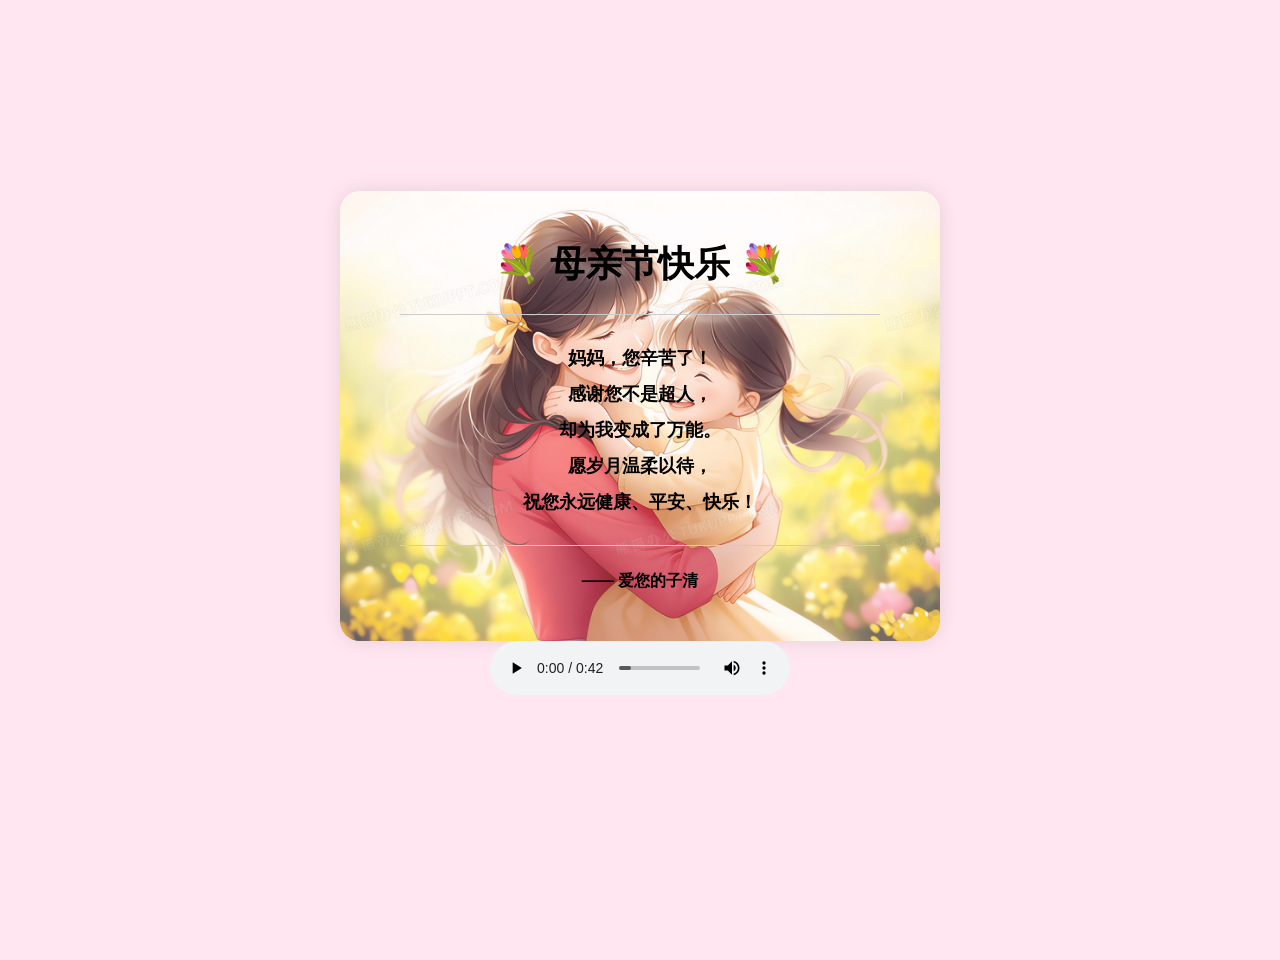
<file: index.html>
<!DOCTYPE html>
<html lang="zh-CN">
<head>
    <meta charset="UTF-8">
    <meta name="viewport" content="width=device-width, initial-scale=1.0">
    <title>母亲节快乐贺卡</title>
    <link rel="stylesheet" href="style.css">
    <style>
        body {
            display: flex;
            flex-direction: column;
            justify-content: center;
            align-items: center;
            min-height: 100vh;
            margin: 0;
            transform: translateY(-35px);
        }

        /* 飘落爱心、小花特效 */
        .fall {
            position: fixed;
            top: -50px;
            color: #ff69b4;
            font-size: 20px;
            opacity: 0.7;
            pointer-events: none;
            animation: fall linear infinite;
        }

        @keyframes fall {
            0% {
                transform: translateY(0) rotate(0deg);
                opacity: 0.8;
            }
            100% {
                transform: translateY(100vh) rotate(360deg);
                opacity: 0;
            }
        }
    </style>
</head>
<body>
    <!-- 2. 贺卡主体 -->
    <div class="card">
        <!-- 背景图片：引用你文件夹里的 picture.jpg -->
        <img class="bg-img" src="picture.jpg" alt="母亲节背景">
        
        <!-- 文字内容叠加层 -->
        <div class="card-content">
            <h1 style="color:#000;font-weight:bold;">💐 母亲节快乐 💐</h1>
            <div class="line"></div>
            <div class="wish" style="color:#000;font-weight:bold;">
                妈妈，您辛苦了！<br>
                感谢您不是超人，<br>
                却为我变成了万能。<br>
                愿岁月温柔以待，<br>
                祝您永远健康、平安、快乐！
            </div>
            <div class="line"></div>
            <p class="sign" style="color:#000;font-weight:bold;">—— 爱您的子清</p>
        </div>
    </div>

    <!-- 3. 音频播放器 -->
    <div class="audio-box">
        <audio controls loop>
            <source src="music.mp3" type="audio/mpeg">
            您的浏览器不支持音频播放
        
    </div>

    <!-- 飘落爱心+花束 JS特效 -->
    <script>
        // 爱心和小花符号
        var emojis = ['❤️','💕','💖','💐','🌸','🌷'];
        setInterval(function(){
            var e = document.createElement('div');
            e.className = 'fall';
            e.innerText = emojis[Math.floor(Math.random()*emojis.length)];
            // 随机横向位置
            e.style.left = Math.random()*100 + 'vw';
            // 随机大小
            e.style.fontSize = Math.random()*15 + 15 + 'px';
            // 随机下落速度
            e.style.animationDuration = Math.random()*5 + 5 + 's';
            document.body.appendChild(e);
            // 掉落后删除
            setTimeout(()=>e.remove(),10000);
        },300);
    </script>

</body>
</html>
</file>
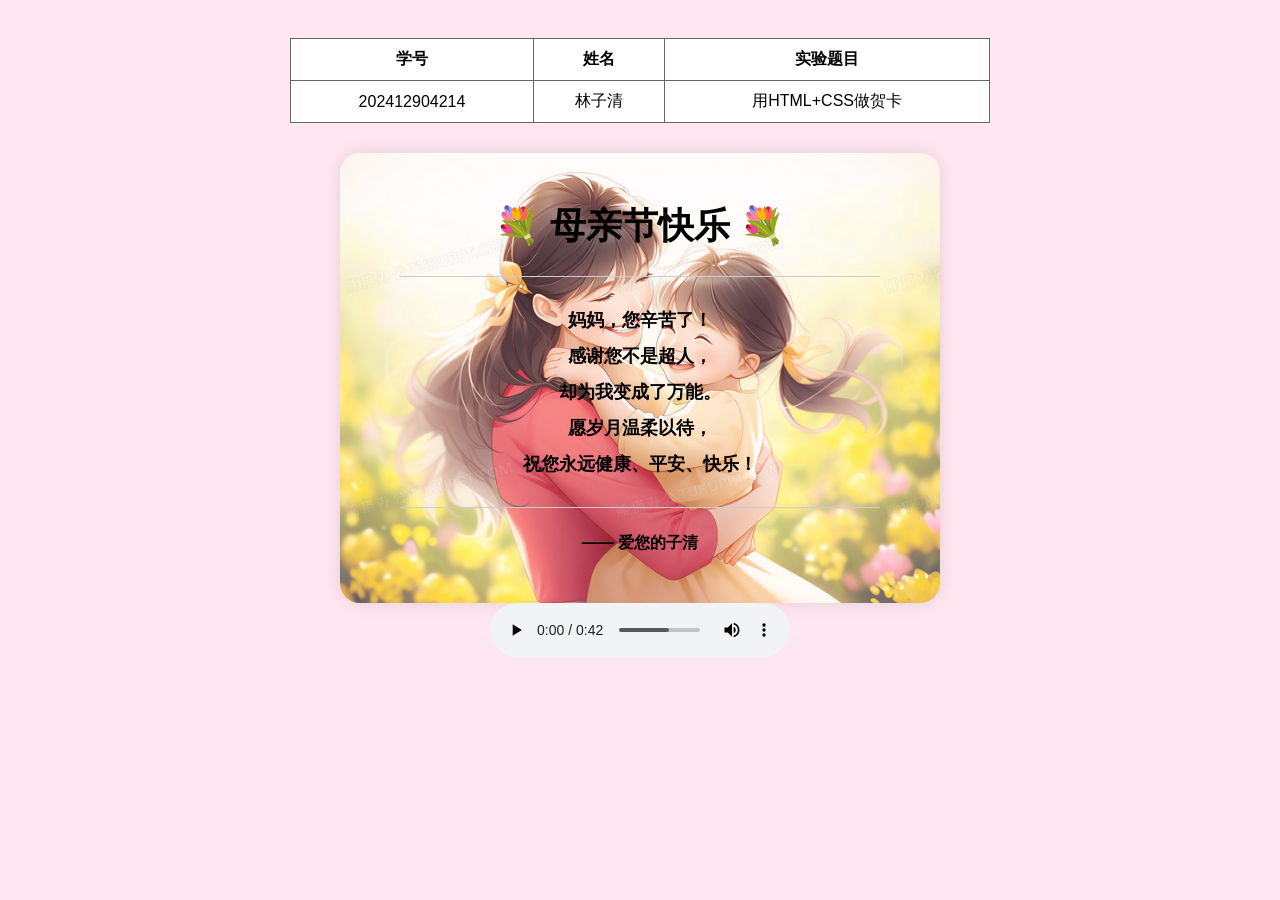
<file: card.html>
<!DOCTYPE html>
<html lang="zh-CN">
<head>
    <meta charset="UTF-8">
    <meta name="viewport" content="width=device-width, initial-scale=1.0">
    <title>母亲节快乐贺卡</title>
    <link rel="stylesheet" href="style.css">
    <style>
        /* 飘落爱心、小花特效 */
        .fall {
            position: fixed;
            top: -50px;
            color: #ff69b4;
            font-size: 20px;
            opacity: 0.7;
            pointer-events: none;
            animation: fall linear infinite;
        }

        @keyframes fall {
            0% {
                transform: translateY(0) rotate(0deg);
                opacity: 0.8;
            }
            100% {
                transform: translateY(100vh) rotate(360deg);
                opacity: 0;
            }
        }
    </style>
</head>
<body>
    <!-- 1. 作业要求的信息表格 -->
    <table class="info-table">
        <tr>
            <th>学号</th>
            <th>姓名</th>
            <th>实验题目</th>
        </tr>
        <tr>
            <td>202412904214</td>
            <td>林子清</td>
            <td>用HTML+CSS做贺卡</td>
        </tr>
    </table>

    <!-- 2. 贺卡主体 -->
    <div class="card">
        <!-- 背景图片：引用你文件夹里的 picture.jpg -->
        <img class="bg-img" src="picture.jpg" alt="母亲节背景">
        
        <!-- 文字内容叠加层 -->
        <div class="card-content">
            <h1 style="color:#000;font-weight:bold;">💐 母亲节快乐 💐</h1>
            <div class="line"></div>
            <div class="wish" style="color:#000;font-weight:bold;">
                妈妈，您辛苦了！<br>
                感谢您不是超人，<br>
                却为我变成了万能。<br>
                愿岁月温柔以待，<br>
                祝您永远健康、平安、快乐！
            </div>
            <div class="line"></div>
            <p class="sign" style="color:#000;font-weight:bold;">—— 爱您的子清</p>
        </div>
    </div>

    <!-- 3. 音频播放器 -->
    <div class="audio-box">
        <audio controls loop>
            <source src="music.mp3" type="audio/mpeg">
            您的浏览器不支持音频播放
        
    </div>

    <!-- 飘落爱心+花束 JS特效 -->
    <script>
        // 爱心和小花符号
        var emojis = ['❤️','💕','💖','💐','🌸','🌷'];
        setInterval(function(){
            var e = document.createElement('div');
            e.className = 'fall';
            e.innerText = emojis[Math.floor(Math.random()*emojis.length)];
            // 随机横向位置
            e.style.left = Math.random()*100 + 'vw';
            // 随机大小
            e.style.fontSize = Math.random()*15 + 15 + 'px';
            // 随机下落速度
            e.style.animationDuration = Math.random()*5 + 5 + 's';
            document.body.appendChild(e);
            // 掉落后删除
            setTimeout(()=>e.remove(),10000);
        },300);
    </script>

</body>
</html>
</file>
<file: style.css>
body {
    background-color: #ffe6f0;
    font-family: "微软雅黑", sans-serif;
    text-align: center;
    padding: 30px;
}

/* 信息表格 */
.info-table {
    width: 100%;
    max-width: 700px;
    margin: 0 auto 30px;
    border-collapse: collapse;
    background: white;
}
.info-table, th, td {
    border: 1px solid #666;
}
th, td {
    padding: 10px;
}

/* 贺卡容器 */
.card {
    position: relative;
    max-width: 600px;
    height: 450px;
    margin: 0 auto;
    border-radius: 20px;
    overflow: hidden;
    box-shadow: 0 0 20px rgba(0,0,0,0.1);
}

/* 背景图片 */
.bg-img {
    width: 100%;
    height: 100%;
    object-fit: cover;
    opacity: 0.85; /* 让图片淡一点，文字更清楚 */
}

/* 文字内容叠加层 */
.card-content {
    position: absolute;
    top: 50%;
    left: 50%;
    transform: translate(-50%, -50%);
    width: 100%;
    padding: 30px;
    color: #333;
}

h1 {
    color: #ff5a8c;
    font-size: 36px;
    margin: 0;
}

.wish {
    font-size: 18px;
    line-height: 2;
    margin: 20px 0;
    color: #444;
}

.line {
    height: 1px;
    background-color: #ccc;
    margin: 25px auto;
    width: 80%;
}

.sign {
    color: #666;
    margin: 0;
}

.audio-container {
    margin-top: 30px;
}
</file>
